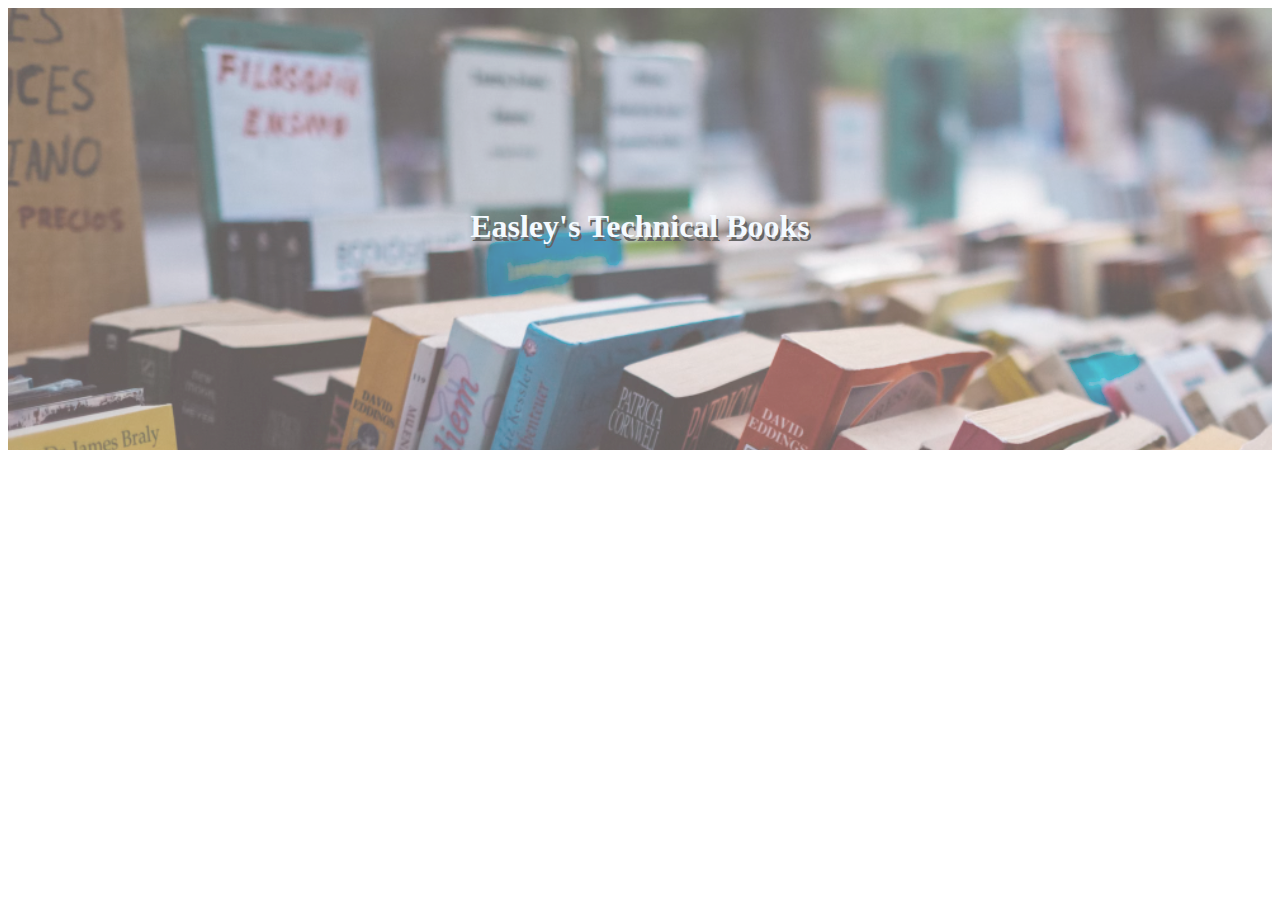
<file: 01_Functions_&_Scope/index.html>
<html lang="en">
  <head>
    <meta charset="UTF-8" />
    <meta http-equiv="X-UA-Compatible" content="IE=edge" />
    <meta name="viewport" content="width=device-width, initial-scale=1.0" />

    <!-- Css style sheet -->
    <link rel="stylesheet" href="style.css">
    <!-- JavaScript file -->
    <!-- defer - this file will load after the DOM loads -->
    <script defer src="src/index.js"></script>

    <title>JS Data Types and Variables</title>
  </head>
  <body>
    <div id="header">
      <h1>Easley's Technical Books</h1>
    </div>
  </body>
</html>
</file>
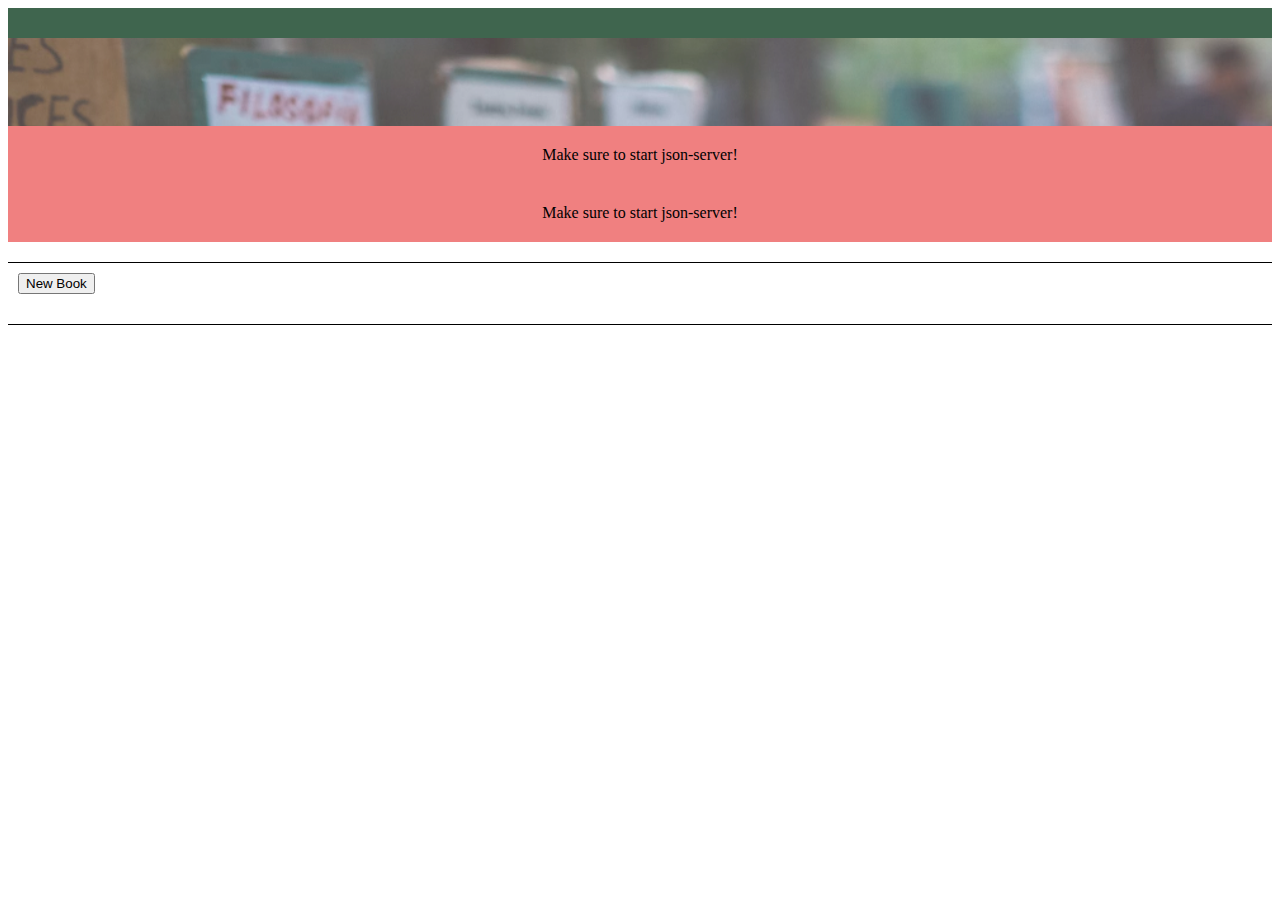
<file: 04_Communicating_with_the_Server/index.html>
<html lang="en">
  <head>
    <meta charset="UTF-8" />
    <meta http-equiv="X-UA-Compatible" content="IE=edge" />
    <meta name="viewport" content="width=device-width, initial-scale=1.0" />
   

    <link rel="stylesheet" href="style.css">
    <script src="src/data.js"></script>
    <script defer  src="src/index.js"></script>
    

    <title>JS Data Types and Variables</title>
  </head>
  <body>
    <div class="list" id="header">
      <header>
        <div>
          <h1></h1>
          <div id="banner"></div>
        </div>
      </header>
      <main>
        <div id="form-wrapper">
          <button id="toggleForm">New Book</button>
          <form id="book-form" class="collapsed">
          
            <label for="form-title">Title:</label>
            <input type="text" id="form-title" name="title">
  
            <label for="author">Author:</label>
            <input type="text" id="form-author" name="author">
          
            <label for="price">Price:</label>
            <input type="number" id="form-price" name="price">
          
            <label for="imageUrl">Image url:</label>
            <input type="text" id="form-imageUrl" name="imageUrl">
          
            <label for="inventory">Inventory:</label>
            <input type="text" id="inventory" name="inventory">

            <input type="submit" value="ADD BOOK"/>
          </form>
        </div>
        <div class="list">
          <ul id="book-list">
          </ul>
        </div>
      </main>
      <footer>
        <div id="store"></div>
        <div id="number"></div>
        <div id="address"></div>
      </footer>
    </div>
  </body>
  
</html>
</file>
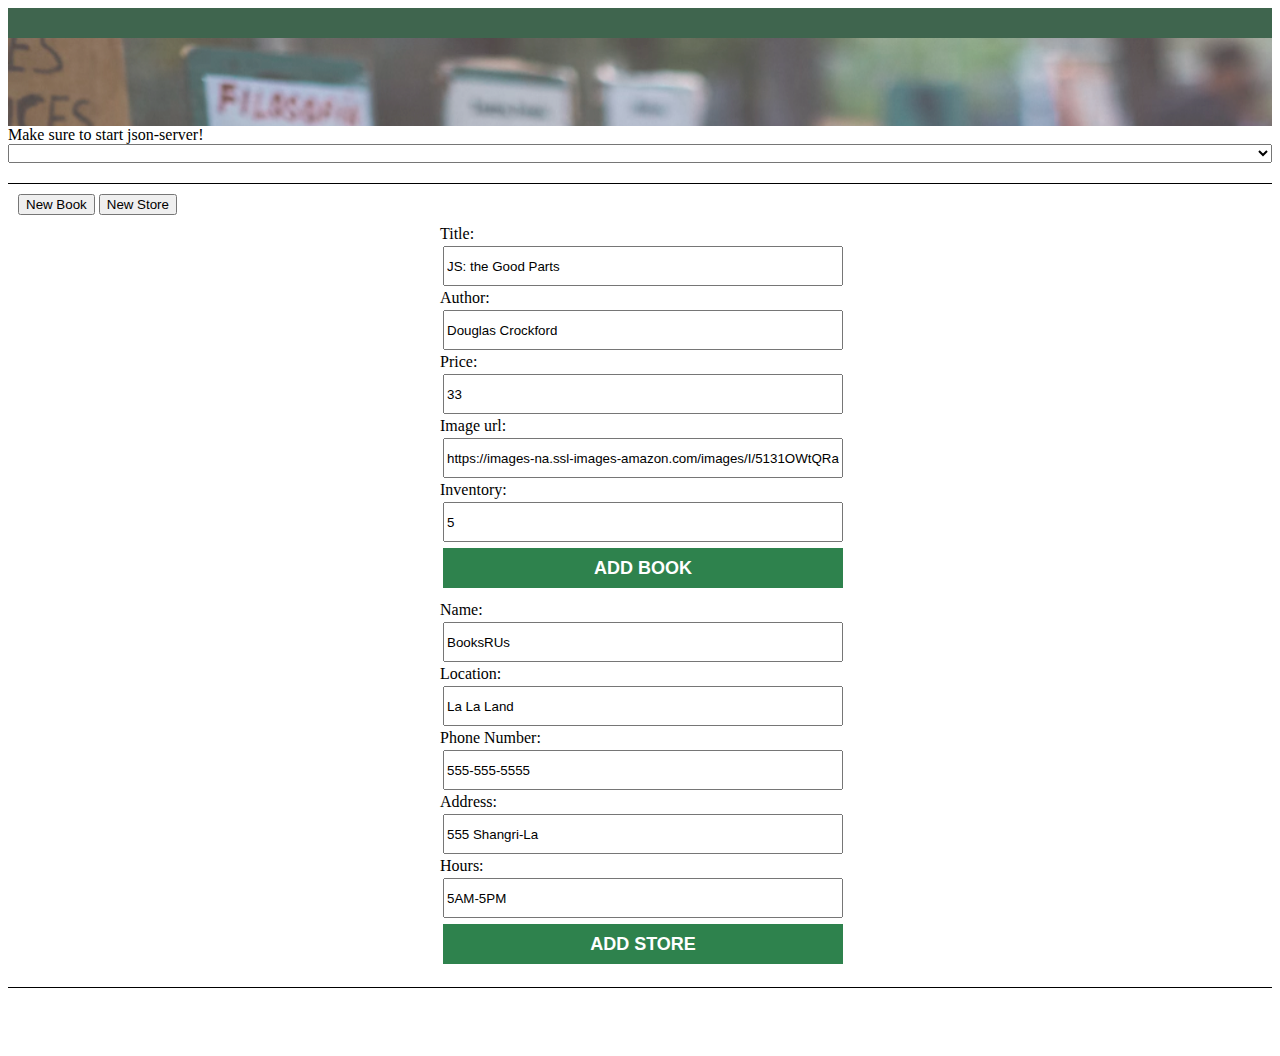
<file: 05_POST_request/index.html>
<html lang="en">
  <head>
    <meta charset="UTF-8" />
    <meta http-equiv="X-UA-Compatible" content="IE=edge" />
    <meta name="viewport" content="width=device-width, initial-scale=1.0" />
   
    
    <link rel="stylesheet" href="style.css">

    <script defer src="src/request_helpers.js"></script>
    <script defer src="src/index.js"></script>
    

    <title>POST Requests</title>
  </head>
  <body>
    <div class="list" id="header">
      <header>
        <div>
          <h1></h1>
          <div id="banner"></div>
        </div>
      </header>
      <main>
        <select id="store-selector"></select>
        <div id="form-wrapper">
          <button id="toggleBookForm">New Book</button>
          <button id="toggleStoreForm">New Store</button>
          <form id="book-form" class="collapsed">
            <label for="title">Title:</label>
            <input type="text" id="form-title" name="title" value="JS: the Good Parts">

            <label for="author">Author:</label>
            <input type="text" id="form-author" name="author" value="Douglas Crockford">
          
            <label for="price">Price:</label>
            <input type="number" id="form-price" name="price" value="33">
          
            <label for="imageUrl">Image url:</label>
            <input type="text" id="form-imageUrl" name="imageUrl" value="https://images-na.ssl-images-amazon.com/images/I/5131OWtQRaL._SX218_BO1,204,203,200_QL40_FMwebp_.jpg">
          
            <label for="inventory">Inventory:</label>
            <input type="text" id="inventory" name="inventory" value="5">
              
            <input type="submit" value="ADD BOOK"/>
          </form>
          <form id="store-form" class="collapsed">
            <label for="name">Name:</label>
            <input type="text" id="form-name" name="name" value="BooksRUs">

            <label for="location">Location:</label>
            <input type="text" id="form-location" name="location" value="La La Land">
          
            <label for="number">Phone Number:</label>
            <input type="string" id="form-number" name="number" value="555-555-5555">
          
            <label for="address">Address:</label>
            <input type="text" id="form-address" name="address" value="555 Shangri-La">
          
            <label for="hours">Hours:</label>
            <input type="text" id="hours" name="hours" value="5AM-5PM">
              
            <input type="submit" value="ADD STORE"/>
          </form>
        </div>
      
        <div class="list">
          <ul id="book-list">
          </ul>
        </div>
      </main>
      <footer>
        <div id="store"></div>
        <div id="number"></div>
        <div id="address"></div>
      </footer>
    </div>
  </body>
  
</html>
</file>
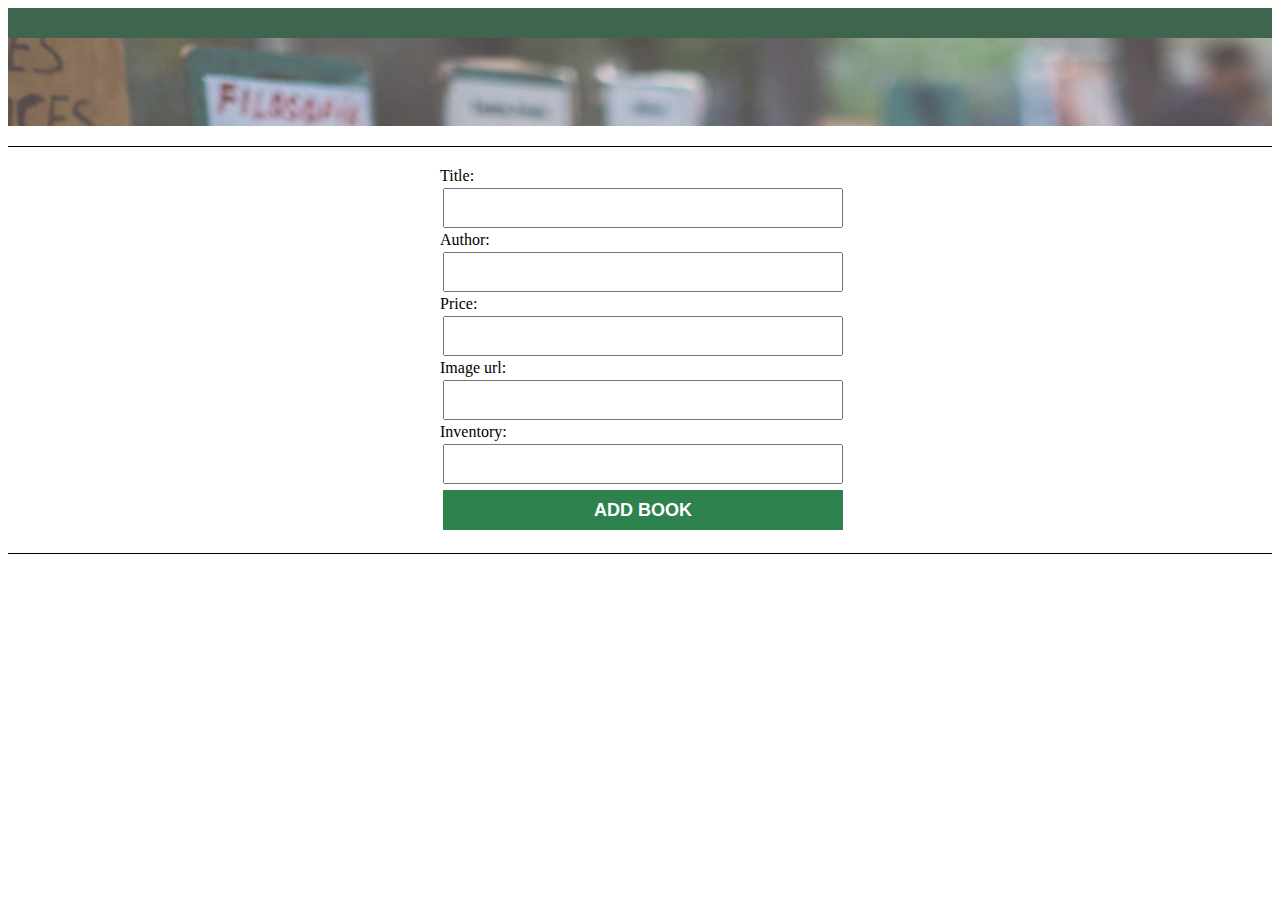
<file: 06_PATCH_&_DELETE_Requests/index.html>
<html lang="en">
  <head>
    <meta charset="UTF-8" />
    <meta http-equiv="X-UA-Compatible" content="IE=edge" />
    <meta name="viewport" content="width=device-width, initial-scale=1.0" />
   

    <link rel="stylesheet" href="style.css">
    <script defer src="src/index.js"></script>
    

    <title>JS Data Types and Variables</title>
  </head>
  <body>
    <div class="list" id="header">
      <header>
        <div>
          <h1></h1>
          <div id="banner"></div>
        </div>
      </header>
      <main>
        <div id="form-wrapper">
          <form id="book-form">
          
            <label for="title">Title:</label>
            <input type="text" id="form-title" name="title">
  
            <label for="author">Author:</label>
            <input type="text" id="form-author" name="author">
          
            <label for="price">Price:</label>
            <input type="number" id="form-price" name="price">
          
            <label for="imageUrl">Image url:</label>
            <input type="text" id="form-imageUrl" name="imageUrl">
          
            <label for="inventory">Inventory:</label>
            <input type="text" id="inventory" name="inventory">
              
            <input type="submit" value="ADD BOOK"/>
          </form>
      </div>
        <div class="list">
          <ul id="book-list">
          </ul>
        </div>
        
      </main>
      <footer>
        <div></div>
        <div></div>
        <div></div>
      </footer>
    </div>
  </body>
  
</html>
</file>
<file: 01_Functions_&_Scope/style.css>
div{
    background-image: url("assets/books.png");
    height: 50%;
    opacity: 0.7;

}
h1{
    text-align: center;
    color: aliceblue;
    padding: 200px 0;
    text-shadow: 2px 4px #252525;
    font-family: Verdana;
}
</file>
<file: 05_POST_request/style.css>
header{
    background-image: url("assets/books.png");
    height: 10%;
    opacity: 0.8;
    border-top: solid;
    border-width: 30px;
    border-color: #103f22;

}
header div h1, header div h2{
    text-align: center;
    color: aliceblue;
    text-shadow: 2px 4px #252525;
    font-family: Verdana;
}



header div h2{
    color: aliceblue;
    font-style: italic;

}

main {
    display: flex;
    flex-direction: column;
    justify-content: space-around;

}

.list ul{
    margin: 10px;
    padding: 10px;
    display: flex;
    flex-wrap: wrap;
    align-items: center;
    justify-content: space-between;
    /* border-top: solid;
    border-width:thin medium thick 10px; */
}

.list-li{
    list-style: none;
    width:200px;
    box-shadow: 8px 10px #c9c8c8;
    padding: 5px;
    margin:10px;
 
}
.list-li img{
    width:190px;
}
.list-li button{
    width:190px;
    margin: 15px 5px 15px 5px;
    border: none;
    background-color: #fce043;
    color: rgb(255, 255, 255);
    padding:3px;
    font-size: large;
    font-weight: bold;
}

#form-wrapper{
    border-top: solid;
    border-bottom: solid;
    border-width:thin;
    margin-top: 20px;
    margin-bottom: 20px;
    padding: 10px;
}

label{
    font-family: Verdana;
}

input{
  height: 40px;
  width: 100%;
  margin: 3px;
}
input[type=submit]{
    border: none;
    background-color: #2e824d;
    color: rgb(255, 255, 255);
    padding:3px;
    font-size: large;
    font-weight: bold;
}
form{
    margin: 10px auto 10px auto;
    width: 400px; 
    display: flex;
    flex-direction: column;

}

.hidden{
    display: none;
}

footer{

    text-align: center;
}
</file>
<file: 06_PATCH_&_DELETE_Requests/style.css>
header{
    background-image: url("assets/books.png");
    height: 10%;
    opacity: 0.8;
    border-top: solid;
    border-width: 30px;
    border-color: #103f22;

}
header div h1, header div h2{
    text-align: center;
    color: aliceblue;
    text-shadow: 2px 4px #252525;
    font-family: Verdana;
}



header div h2{
    color: aliceblue;
    font-style: italic;

}

main {
    display: flex;
    flex-direction: column;
    justify-content: space-around;

}

.list ul{
    margin: 10px;
    padding: 10px;
    display: flex;
    flex-wrap: wrap;
    align-items: center;
    justify-content: space-between;
    /* border-top: solid;
    border-width:thin medium thick 10px; */
}

.list-li{
    list-style: none;
    width:200px;
    box-shadow: 8px 10px #c9c8c8;
    padding: 5px;
    margin:10px;
 
}
.list-li img{
    width:190px;
}
.list-li button{
    width:190px;
    margin: 15px 5px 15px 5px;
    border: none;
    background-color: #fce043;
    color: rgb(255, 255, 255);
    padding:3px;
    font-size: large;
    font-weight: bold;
}

#form-wrapper{
    border-top: solid;
    border-bottom: solid;
    border-width:thin;
    margin-top: 20px;
    margin-bottom: 20px;
    padding: 10px;
}

label{
    font-family: Verdana;
}

input{
  height: 40px;
  width: 100%;
  margin: 3px;
}
input[type=submit]{
    border: none;
    background-color: #2e824d;
    color: rgb(255, 255, 255);
    padding:3px;
    font-size: large;
    font-weight: bold;
}
form{
    margin: 10px auto 10px auto;
    width: 400px; 
    display: flex;
    flex-direction: column;

}

footer{

    text-align: center;
}
</file>
<file: 04_Communicating_with_the_Server/style.css>
body {
  transition: opacity 400ms ease-in;
}

.transparent {
  opacity: 0;
}

/* allows us to animate a collapsed element appearing after a click  */
.collapsed {
  max-height: 0;
  overflow: hidden;
}

header {
  background-image: url("assets/books.png");
  height: 10%;
  opacity: 0.8;
  border-top: solid;
  border-width: 30px;
  border-color: #103f22;
}

header div h1, header div h2 {
  text-align: center;
  color: aliceblue;
  text-shadow: 2px 4px #252525;
  font-family: Verdana;
}

header div h2 {
  color: aliceblue;
  font-style: italic;
}

main {
  display: flex;
  flex-direction: column;
  justify-content: space-around;
}

.list ul {
  margin: 10px;
  padding: 10px;
  display: flex;
  flex-wrap: wrap;
  align-items: center;
  justify-content: space-between;
}

.list-li {
  list-style: none;
  width: 200px;
  box-shadow: 4px 4px 10px #c9c8c8;
  padding: 5px;
  margin: 10px;
}

.list-li h3 {
  height: 70px;
}

.list-li img {
  width: 190px;
  height: 265px;
}

.list-li button {
  width: 190px;
  margin: 15px 5px 15px 5px;
  border: none;
  background-color: #fce043;
  color: rgb(255, 255, 255);
  padding: 3px;
  font-size: large;
  font-weight: bold;
}

#form-wrapper {
  border-top: solid;
  border-bottom: solid;
  border-width: thin;
  margin-top: 20px;
  margin-bottom: 20px;
  padding: 10px;
}

label{
  font-family: Verdana;
}

input {
  height: 40px;
  width: 100%;
  margin: 3px;
}

input[type=submit]{
  border: none;
  background-color: #2e824d;
  color: rgb(255, 255, 255);
  padding: 3px;
  font-size: large;
  font-weight: bold;
}

button, [type="submit"] {
  cursor: pointer;
}

form {
  margin: 10px auto;
  width: 400px; 
  /* these 2 lines of styles help animate transition of form from collapsed to visible */
  max-height: 371px;
  transition: max-height 400ms ease-in-out;
  display: flex;
  flex-direction: column;
}

footer {
  text-align: center;
}

.book-inventory-form{
  width: 100%;
}

.book-inventory-form input{
  height: 30px;
  width: 100%;
  margin: 3px;
}

.error {
  text-align: center;
  background: lightcoral;
  padding: 20px;
}
</file>
